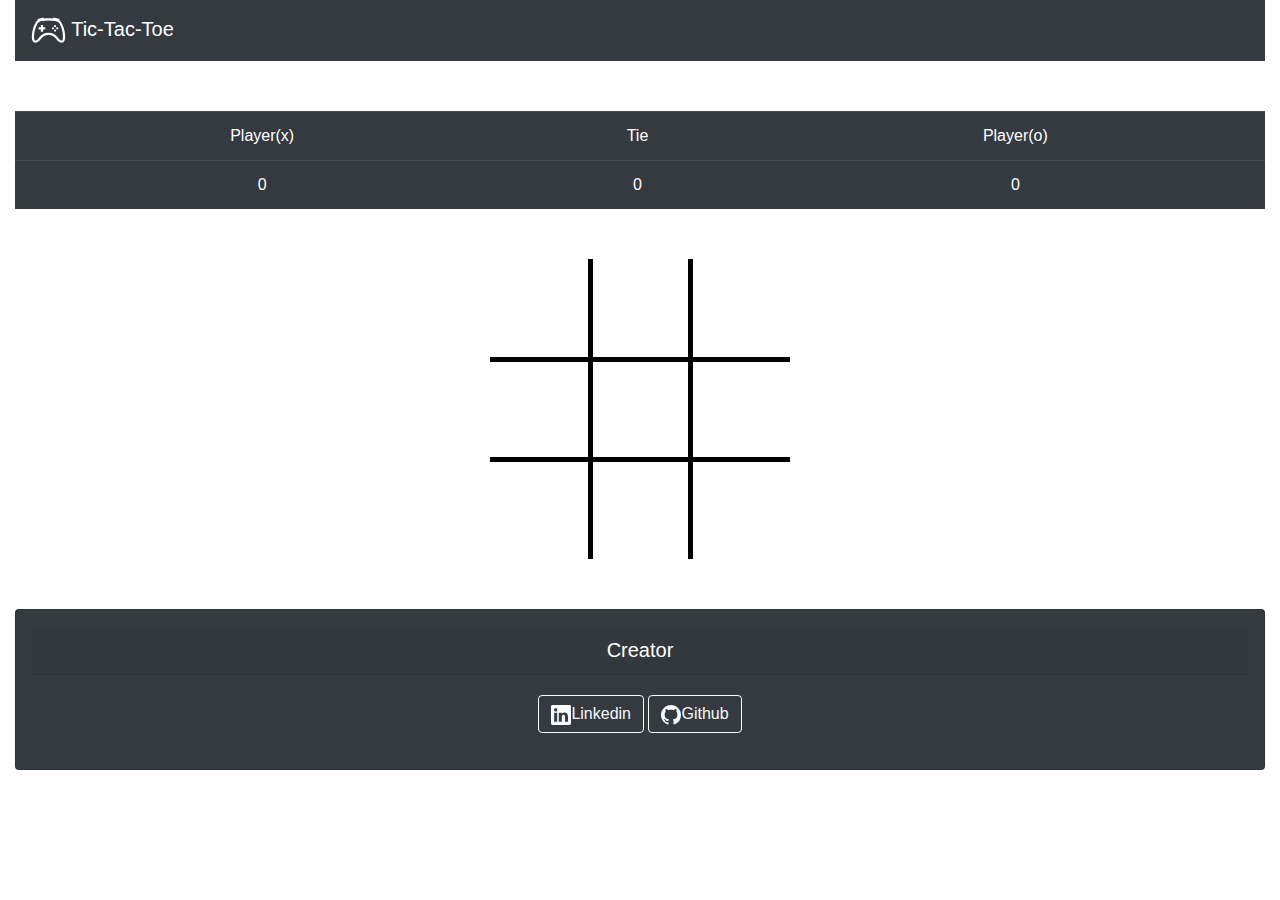
<file: index.html>
<!DOCTYPE html>
<html lang="en">
<head>
    <meta charset="UTF-8">
    <meta http-equiv="X-UA-Compatible" content="IE=edge">
    <meta name="viewport" content="width=device-width, initial-scale=1.0">
    <title>Tic-Tac-Toe</title>
    <link rel="stylesheet" href="https://cdn.jsdelivr.net/npm/bootstrap@4.4.1/dist/css/bootstrap.min.css" integrity="sha384-Vkoo8x4CGsO3+Hhxv8T/Q5PaXtkKtu6ug5TOeNV6gBiFeWPGFN9MuhOf23Q9Ifjh" crossorigin="anonymous">
    <link rel="stylesheet" href="styles.css">
</head>
<body>
    <div class="container-fluid">
        <nav class="navbar navbar-dark bg-dark">
            <a  class="navbar-brand" href="index.html">
                <svg xmlns="http://www.w3.org/2000/svg" width="35" height="35" fill="currentColor" class="bi bi-controller" viewBox="0 0 16 16">
                    <path d="M11.5 6.027a.5.5 0 1 1-1 0 .5.5 0 0 1 1 0zm-1.5 1.5a.5.5 0 1 0 0-1 .5.5 0 0 0 0 1zm2.5-.5a.5.5 0 1 1-1 0 .5.5 0 0 1 1 0zm-1.5 1.5a.5.5 0 1 0 0-1 .5.5 0 0 0 0 1zm-6.5-3h1v1h1v1h-1v1h-1v-1h-1v-1h1v-1z"/>
                    <path d="M3.051 3.26a.5.5 0 0 1 .354-.613l1.932-.518a.5.5 0 0 1 .62.39c.655-.079 1.35-.117 2.043-.117.72 0 1.443.041 2.12.126a.5.5 0 0 1 .622-.399l1.932.518a.5.5 0 0 1 .306.729c.14.09.266.19.373.297.408.408.78 1.05 1.095 1.772.32.733.599 1.591.805 2.466.206.875.34 1.78.364 2.606.024.816-.059 1.602-.328 2.21a1.42 1.42 0 0 1-1.445.83c-.636-.067-1.115-.394-1.513-.773-.245-.232-.496-.526-.739-.808-.126-.148-.25-.292-.368-.423-.728-.804-1.597-1.527-3.224-1.527-1.627 0-2.496.723-3.224 1.527-.119.131-.242.275-.368.423-.243.282-.494.575-.739.808-.398.38-.877.706-1.513.773a1.42 1.42 0 0 1-1.445-.83c-.27-.608-.352-1.395-.329-2.21.024-.826.16-1.73.365-2.606.206-.875.486-1.733.805-2.466.315-.722.687-1.364 1.094-1.772a2.34 2.34 0 0 1 .433-.335.504.504 0 0 1-.028-.079zm2.036.412c-.877.185-1.469.443-1.733.708-.276.276-.587.783-.885 1.465a13.748 13.748 0 0 0-.748 2.295 12.351 12.351 0 0 0-.339 2.406c-.022.755.062 1.368.243 1.776a.42.42 0 0 0 .426.24c.327-.034.61-.199.929-.502.212-.202.4-.423.615-.674.133-.156.276-.323.44-.504C4.861 9.969 5.978 9.027 8 9.027s3.139.942 3.965 1.855c.164.181.307.348.44.504.214.251.403.472.615.674.318.303.601.468.929.503a.42.42 0 0 0 .426-.241c.18-.408.265-1.02.243-1.776a12.354 12.354 0 0 0-.339-2.406 13.753 13.753 0 0 0-.748-2.295c-.298-.682-.61-1.19-.885-1.465-.264-.265-.856-.523-1.733-.708-.85-.179-1.877-.27-2.913-.27-1.036 0-2.063.091-2.913.27z"/>
                  </svg>
                  Tic-Tac-Toe
            </a>
        </nav>
        
        <div>
          <table class="table table-dark table-hover" id="scoreBoard">
            <tr>
              <td>Player(x)</td>
              <td>Tie</td>
              <td>Player(o)</td>
            </tr>
            <tr>
              <td id="xWins">0</td>
              <td id="tie">0</td>
              <td id="oWins">0</td>
            </tr>
          </table>
        </div>

        <div class="board">
            <table id="board">
            </table>
        </div>
        
        <footer>
            <div class="card p-3 mb-2 bg-dark text-white">
              <h5 class="card-header">Creator</h5>
              <div class="card-body">
                <a href="https://www.linkedin.com/in/dor-mor-israel/" class="btn btn-outline-light" class="linksFooter"><svg xmlns="http://www.w3.org/2000/svg" width="20" height="20" fill="currentColor" class="bi bi-linkedin" viewBox="0 0 16 16">
                  <path d="M0 1.146C0 .513.526 0 1.175 0h13.65C15.474 0 16 .513 16 1.146v13.708c0 .633-.526 1.146-1.175 1.146H1.175C.526 16 0 15.487 0 14.854V1.146zm4.943 12.248V6.169H2.542v7.225h2.401zm-1.2-8.212c.837 0 1.358-.554 1.358-1.248-.015-.709-.52-1.248-1.342-1.248-.822 0-1.359.54-1.359 1.248 0 .694.521 1.248 1.327 1.248h.016zm4.908 8.212V9.359c0-.216.016-.432.08-.586.173-.431.568-.878 1.232-.878.869 0 1.216.662 1.216 1.634v3.865h2.401V9.25c0-2.22-1.184-3.252-2.764-3.252-1.274 0-1.845.7-2.165 1.193v.025h-.016a5.54 5.54 0 0 1 .016-.025V6.169h-2.4c.03.678 0 7.225 0 7.225h2.4z"/>
                </svg>Linkedin</a>
                <a  href="https://github.com/DorMor1999" class="btn btn-outline-light" class="linksFooter"><svg xmlns="http://www.w3.org/2000/svg" width="20" height="20" fill="currentColor" class="bi bi-github" viewBox="0 0 16 16">
                  <path d="M8 0C3.58 0 0 3.58 0 8c0 3.54 2.29 6.53 5.47 7.59.4.07.55-.17.55-.38 0-.19-.01-.82-.01-1.49-2.01.37-2.53-.49-2.69-.94-.09-.23-.48-.94-.82-1.13-.28-.15-.68-.52-.01-.53.63-.01 1.08.58 1.23.82.72 1.21 1.87.87 2.33.66.07-.52.28-.87.51-1.07-1.78-.2-3.64-.89-3.64-3.95 0-.87.31-1.59.82-2.15-.08-.2-.36-1.02.08-2.12 0 0 .67-.21 2.2.82.64-.18 1.32-.27 2-.27.68 0 1.36.09 2 .27 1.53-1.04 2.2-.82 2.2-.82.44 1.1.16 1.92.08 2.12.51.56.82 1.27.82 2.15 0 3.07-1.87 3.75-3.65 3.95.29.25.54.73.54 1.48 0 1.07-.01 1.93-.01 2.2 0 .21.15.46.55.38A8.012 8.012 0 0 0 16 8c0-4.42-3.58-8-8-8z"/>
                </svg>Github</a>
              </div>
            </div>
          </footer>
    </div>
    <script src="https://cdn.jsdelivr.net/npm/@popperjs/core@2.10.2/dist/umd/popper.min.js" integrity="sha384-7+zCNj/IqJ95wo16oMtfsKbZ9ccEh31eOz1HGyDuCQ6wgnyJNSYdrPa03rtR1zdB" crossorigin="anonymous"></script>
    <script src="https://cdn.jsdelivr.net/npm/bootstrap@5.1.3/dist/js/bootstrap.min.js" integrity="sha384-QJHtvGhmr9XOIpI6YVutG+2QOK9T+ZnN4kzFN1RtK3zEFEIsxhlmWl5/YESvpZ13" crossorigin="anonymous"></script> 
    <script src="main.js"></script>
</body>
</html>
</file>
<file: styles.css>
footer{
    text-align: center;
    min-width: 300px;
}

.linksFooter{
    margin-left: 15px;
    margin-right: 15px;
    margin-top: 10px;
    margin-bottom: 10px;
    width: 120px;
    height: 40px;
}

#board{
    text-align: center;
    width: 300px;
    height: 300px;
    min-width: 250px;
}

.board{
    margin-top: 50px;
    margin-bottom: 50px;
    display: flex;
    justify-content: center;
}

#row1{
    border-bottom: 5px solid black;
}

#row2{
    border-bottom: 5px solid black;
}

.mid{
    border-right: 5px solid black;
    border-left: 5px solid black;
}

.btn-outline-secondary{
    width: 100%;
    height: 100%;
    border: 0px;
}

#board td{
    width: 98.15px;
    height: 98.15px;
}

span{
    font-size: 60px;
}

#scoreBoard{
    margin-top: 50px;
    margin-bottom: 50px;
    text-align: center;

}

#newGame{
    width: 120px;
    height: 40px;
    margin-right: 15px;
}

h2{
    text-align: center;
    margin-bottom: 50px;
}

#reset{
    width: 120px;
    height: 40px;
}
</file>
